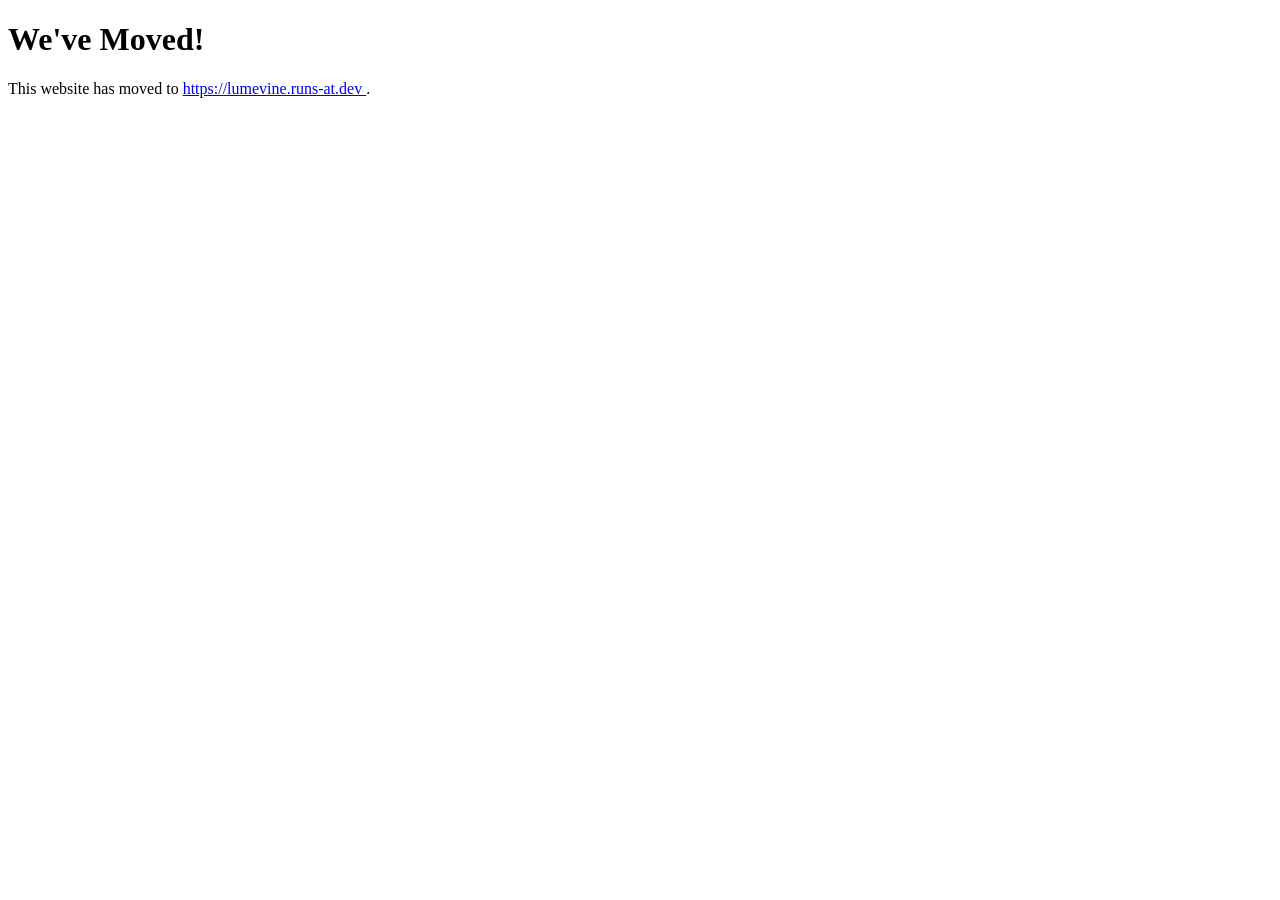
<file: index.html>
<!DOCTYPE html>
<html lang="en">
<head>
    <meta charset="UTF-8">
    <meta name="viewport" content="width=device-width, initial-scale=1.0">
    <title>We've Moved</title>
</head>
<body>
    <h1>We've Moved!</h1>
    <p>
        This website has moved to
        <a href="https://lumevine.runs-at.dev">
            https://lumevine.runs-at.dev
        </a>.
    </p>
</body>
</html>
</file>
